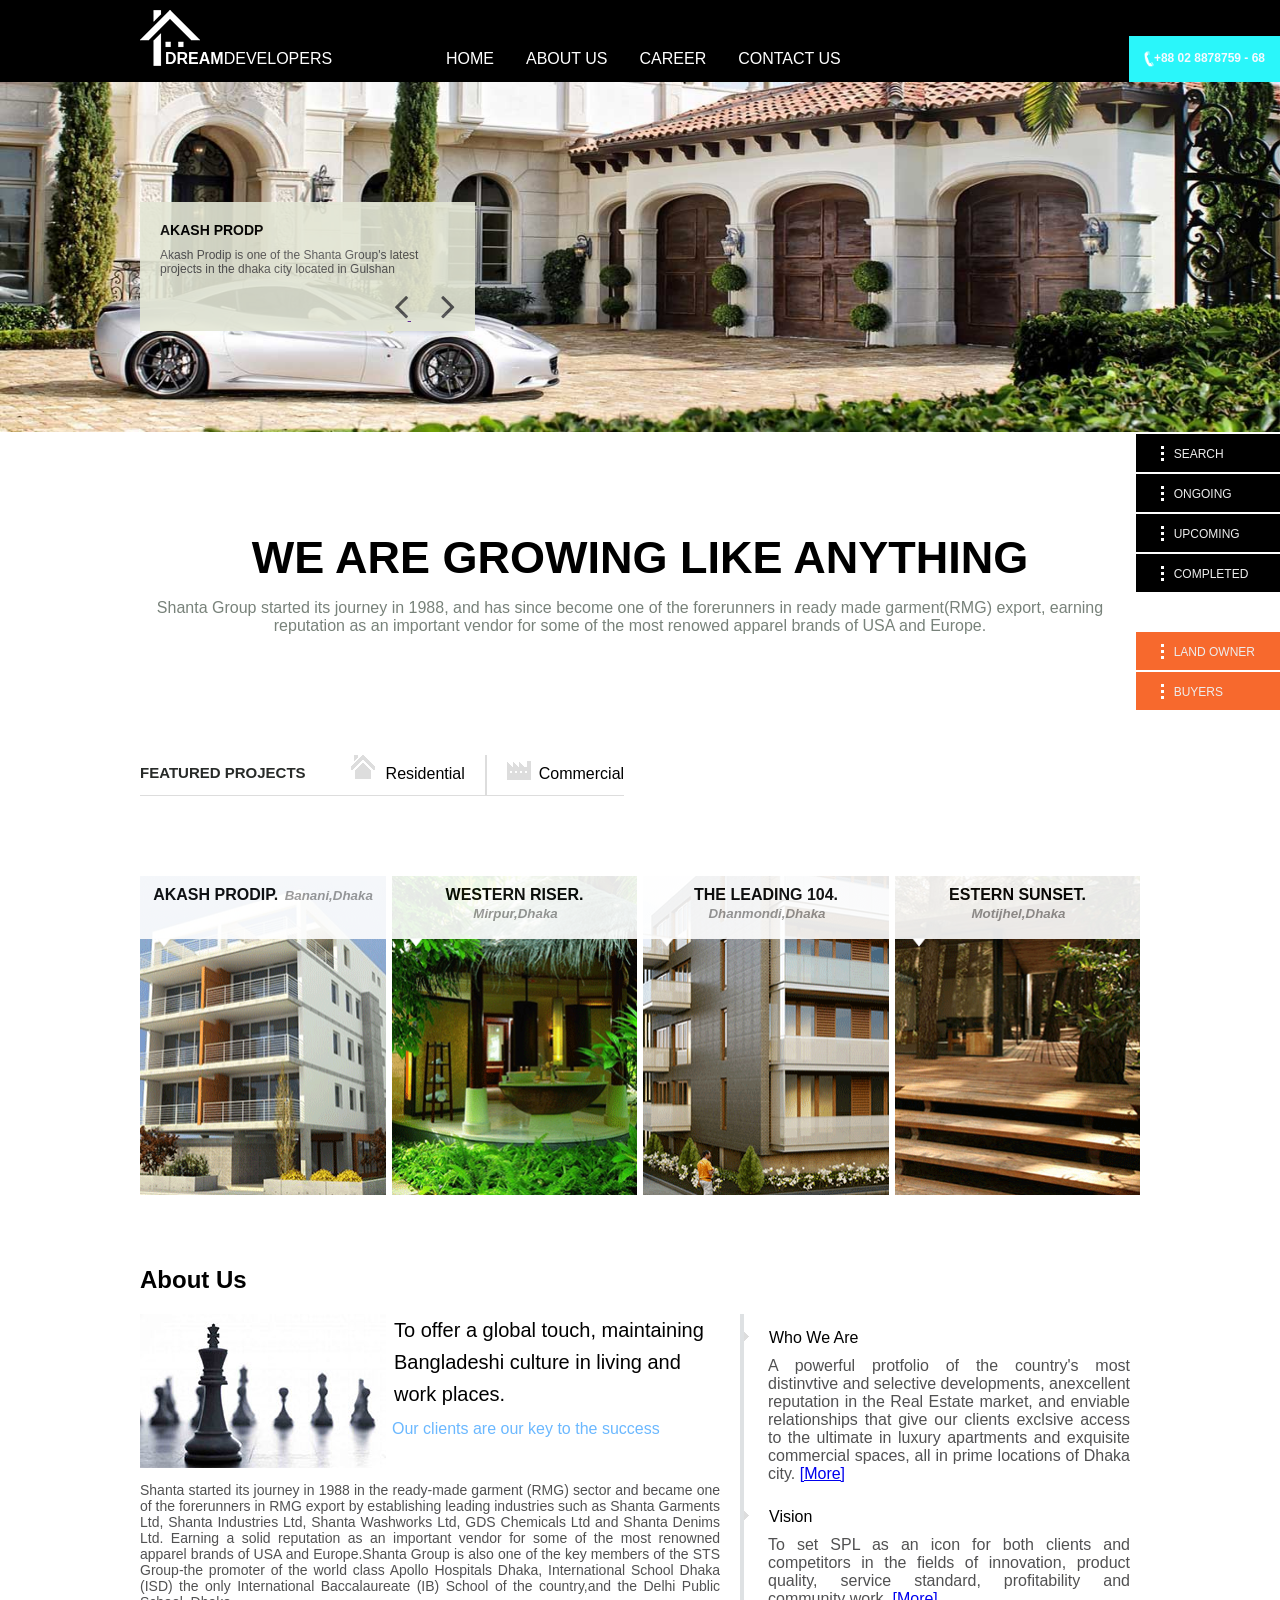
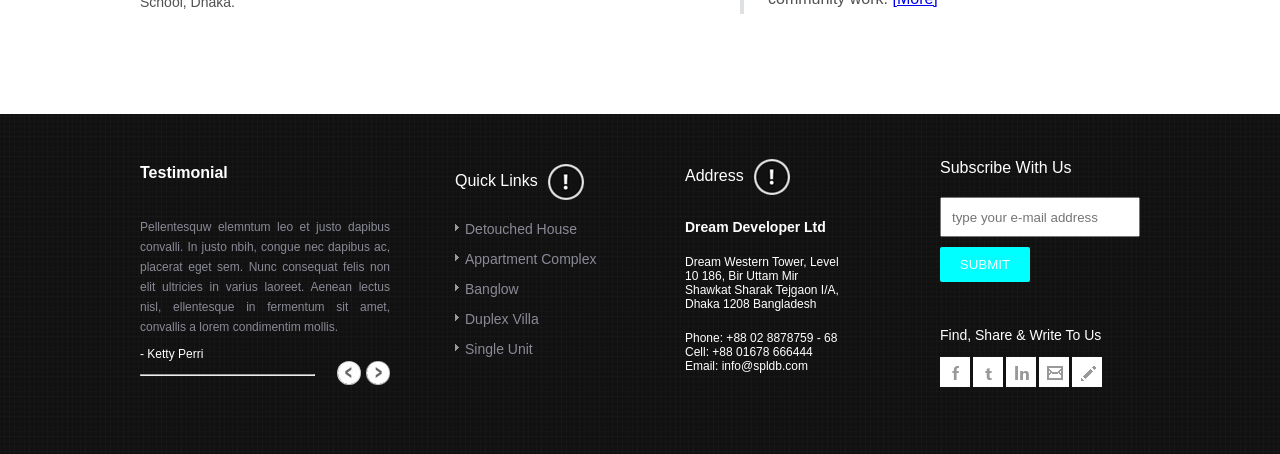
<file: index.html>
<!DOCTYPE html>
<html lang="en">

<head>
    <meta charset="UTF-8">
    <meta name="viewport" content="width=device-width, initial-scale=1.0">
    <title>Dream Developers</title>
    <link rel="stylesheet" href="style.css">
    <link rel="stylesheet" href="https://cdnjs.cloudflare.com/ajax/libs/font-awesome/4.7.0/css/font-awesome.min.css">
</head>
<body>
    <div class="navbar">
        <div class="container logo-container clearfix">
            <a href="">
             <div class="logo">
                    <img src="images/logo.png" alt="logo">
                    <div class="logo-head clearfix">
                        <div class="logo-bold">
                            DREAM
                        </div>
                        <div class="non-bold">
                            DEVELOPERS
                        </div>
                    </div>
                <!-- logohead ends here -->
             </div>
             </a>
            <!-- logo ends here -->
            <div class="sub-nav clearfix">
                <ul class="nav-items">
                    <li><a href="">HOME</a></li>
                    <li><a href="">ABOUT US</a></li>
                    <li><a href="">CAREER</a></li>
                    <li><a href="">CONTACT US</a></li>

                </ul>
            </div>
            <!-- sub-nav ends here -->
        </div>
        <!-- whole clearfix ends here -->

        <!-- number container starts from here -->
        <div class="num-container">
            <div class="clearfix">
                <img src="images/tel-no.png" alt="phone no">
                <div class="number">
                    <a href="tel:+88028878759-68">+88 02 8878759 - 68 </a>
                </div>
            </div>
        </div>
        <!-- number container ends here -->
    </div>
    <!-- navbar ends here -->

    <!-- <div class="slider"> -->
    <div class="slider-image">

        <div class="container">
            <div class="para">
                <div class="slider-para-header">
                    AKASH PRODP
                </div>
                <!-- para header ends here -->
                <div class="slider-para ">
                    Akash Prodip is one of the Shanta Group's latest
                    projects in the dhaka city located in Gulshan
                    <div class="clearfix">
                        <div class="icon">
                            <a href=""><i class="fa fa-angle-left" style="font-size:40px;  color:#515152;"></i>
                            </a>
                            <a href="">
                                <i class="fa fa-angle-right"
                                    style=" margin-left:30px; font-size:40px;  color:#515152;"></i>
                            </a>
                        </div>
                    </div>
                    <!-- clearfix ends here -->
                </div>
                <!-- slider-para ends here -->
            </div>
        </div>
        <!-- para class entered here -->
    </div>
    <!-- </div> -->
    <!-- slider class ends here -->


    <!-- main heading starts from here -->
    <div class="main-heading ">

        <div class="container">
            <div class="intro">WE ARE GROWING LIKE ANYTHING</div>

            <div class="intro-para">
                Shanta Group started its journey in 1988, and has since become one of the forerunners in ready made
                garment(RMG) export,
                earning reputation as an important vendor for some of the most renowed apparel brands of USA and Europe.
            </div>
        </div>
        <!-- container class ends here-->
        <div class="sidebar clearfix">

            <div class="black-sidebar">
            <ul>
                 <li>
                   <a href="#"> 
                     <img src="images/side-menu-list-style.png" alt="">
                     <span>SEARCH</span>
                   </a>     
                 </li>
                 <li>
                    <a href="#"> 
                      <img src="images/side-menu-list-style.png" alt="">
                      <span>ONGOING</span>
                    </a>     
                  </li>
                  <li>
                    <a href="#"> 
                      <img src="images/side-menu-list-style.png" alt="">
                      <span>UPCOMING</span>
                    </a>     
                  </li>
                  <li>
                    <a href="#"> 
                      <img src="images/side-menu-list-style.png" alt="">
                      <span>COMPLETED</span>
                    </a>     
                  </li>    
            </div>
            <!-- black-sidebar div ends here -->
             
              <!-- this section is incomplete Due to some unclear -->
                 <!-- container class ends here-->
            <div class="orange-sidebar">
            <ul>
                 <li>
                   <a href="#"> 
                     <img src="images/side-menu-list-style.png" alt="">
                     <span>LAND OWNER</span>
                   </a>     
                 </li>
                 <li>
                    <a href="#"> 
                      <img src="images/side-menu-list-style.png" alt="">
                      <span>BUYERS</span>
                    </a>     
                  </li>
            </div>
            <!-- orange -sidebar div ends here -->
            </ul>
        </div>
        <!-- sidebar ends here  -->
    </div>
    <!-- main heading ends here -->
    
    <!-- featured-project starts from here -->
     <div class="container">
       <div class="featured-project clearfix">

        <div class="project-head">
            FEATURED PROJECTS
        </div>
        <div class="residential clearfix">
            <div class="residential-head">
        </div>
        <span>Residential</span>
        </div>
            <div class="commercial clearfix">
                <div class="commercial-head">     
            </div>
            <span>Commercial</span>
            </div>
        </div>
         <!-- featured-project ends here -->
     </div>
    <!-- container ends here -->
    
    <!-- card starts from here -->
    <div class="container">
      <div class="card-option clearfix">
          <!-- building-1 -->
        <div class="card">
           <img src="images/building1.png" alt="building-1" class="card-image">
           <img src="images/play.png" alt="play" class="play">
           <div class="heading">
             AKASH PRODIP. 
             <small>Banani,Dhaka</small>
           </div>
           <div class="overlay">
            <img src="images/explore.png" alt="explore">
          </div>
        </div>
        <!-- building-2 -->
        <div class="card">
          <img src="images/building2.png" alt="building-2" class="card-image">
          <img src="images/play.png" alt="play" class="play">
          <div class="heading">
              WESTERN RISER.
               <small>Mirpur,Dhaka</small>
            </div>
            <div class="overlay">
              <img src="images/explore.png" alt="explore">
            </div>
       </div>
  
  
       <!-- building-3 -->
       <div class="card">
          <img src="images/building3.png" alt="building-3" class="card-image">
          <img src="images/play.png" alt="play" class="play">
          <div class="heading">
          THE LEADING 104.
          <small>Dhanmondi,Dhaka</small>
            </div>
            <div class="overlay">
              <img src="images/explore.png" alt="explore">
            </div>
       </div>
       <!-- building-4 -->
       <div class="card">
          <img src="images/building4.png" alt="building-4" class="card-image">
          <img src="images/play.png" alt="play" class="play">
          <div class="heading">
               ESTERN SUNSET.
              <small>Motijhel,Dhaka</small>
            </div>
            <div class="overlay">
              <img src="images/explore.png" alt="explore">
            </div>
       </div>
      </div>
      <!-- card ends here -->
    </div>
       <!-- container ends here -->

    <!-- About us container starts from here -->
    <div class="Aboutus container">
        <h2> About Us </h2>
        <!-- full about us clearfix -->
        <div class="clearfix">
            <!-- left side container starts from here -->
            <div class="leftside">
                <div class="clearfix">
                    <div class="aboutimage">
                        <img src="images/about-us.jpg" alt="">
                    </div>
                    <div class="aboutheading">
                        <div class="paraone">
                            To offer a global touch,
                            maintaining Bangladeshi culture
                            in living and work places.
                        </div>
                        <!-- para one class ends here -->
                        <div class="paratwo">
                            Our clients are our key to the success
                        </div>
                    </div>
                </div>
                <div class="para">
                    Shanta started its journey in 1988 in the ready-made garment (RMG) sector
                    and became one of the forerunners in RMG export by establishing leading industries
                    such as Shanta Garments Ltd, Shanta Industries Ltd, Shanta Washworks Ltd, GDS Chemicals
                    Ltd and Shanta Denims Ltd. Earning a solid reputation as an important vendor for some of
                    the most renowned apparel brands of USA and Europe.Shanta Group is also one of the key members
                    of the STS Group-the promoter of the world class Apollo Hospitals Dhaka, International School Dhaka
                    (ISD)
                    the only International Baccalaureate (IB) School of the country,and the Delhi Public School,
                    Dhaka.
                </div>
            </div>
            <!-- left side container ends here -->
            <!-- right side container starts from here -->
            <div class="rightside">
                <div class="imagetitle clearfix ">
                    <img src="images/about-us-list-style.jpg" alt="">
                    <div class="p1">
                        Who We Are
                    </div>
                </div>
                <!-- imagetitle ends here -->
                <div class="info1">
                    A powerful protfolio of the country's most distinvtive and selective developments, anexcellent
                    reputation
                    in the Real Estate market, and enviable relationships that give our clients exclsive access to the
                    ultimate
                    in luxury apartments and exquisite commercial spaces, all in prime locations of Dhaka city.
                    <a href="#">[More]</a>
                </div>
                <!-- info1 ends here -->
                <div class="imagetitle clearfix">
                    <img src="images/about-us-list-style.jpg" alt="">
                    <div class="p1">Vision</div>
                </div>
                <!-- imagetitle ends here -->
                <div class="info1">
                    To set SPL as an icon for both clients and competitors in the fields of innovation, product
                    quality,
                    service standard, profitability and community work.
                    <a href="#">[More]</a>
                </div>
                <!-- info1 ends here -->
            </div>
            <!-- vertical ends here -->
        </div>
        <!-- right side container ends here -->
    </div>
    <!-- whole clearfix ends here -->
    </div>
     <!-- About us ends here -->

  <!-- footer starts from here -->
   
 <!-- footer starts from here -->
 <div class="footer">
  <div class="container clearfix footer-card">
  <div class="testimonial">
      <div class="head">
          Testimonial
      </div>  
      <div class="testimonial-para">
      Pellentesquw elemntum leo et justo dapibus convalli. In justo
      nbih, congue nec dapibus ac, placerat eget sem. Nunc consequat felis non elit ultricies in varius  laoreet. Aenean lectus nisl, ellentesque in fermentum sit amet, convallis a lorem condimentim mollis.
      </div>
      <div class="ketty">
          - Ketty Perri
      </div>
      <div class="last clearfix">
              <hr>
      <div class="btn-image clearfix">
        <div class="left">
          <a href="#">
          <img src="images/left-arrow.jpg" alt="">
          </a>
        </div>
        <div class="right">
          <a href="#">
          <img src="images/right-arrow.jpg" alt="">
          </a>
        </div>   
         </div> 
      </div>
  </div>
  <!-- testimonial ends here -->
<div class="quick-links">    
<div class="clearfix">
  <div class="heading">
      Quick Links
  </div>
  <div class="quick-image">     
      <img src="images/exclm-sign.png" alt="exclm-sign">
  </div>
</div>
<!-- clearfix ends here -->
  <div class="links clearfix">
     <a href="#">
      <div class="images">
        <div class="image-heading">  
             Detouched House
         </div>
      </div>
     </a>
  </div>
  <div class="links clearfix">
      <a href="#">
       <div class="images">
         <div class="image-heading">  
              Appartment Complex
          </div>
       </div>
      </a>
   </div>
   <div class="links clearfix">
      <a href="#">
       <div class="images">
         <div class="image-heading">  
              Banglow
          </div>
       </div>
      </a>
   </div>
   <div class="links clearfix">
      <a href="#">
       <div class="images">
         <div class="image-heading">  
              Duplex Villa
          </div>
       </div>
      </a>
   </div>

   <div class="links clearfix">
      <a href="#">
       <div class="images">
         <div class="image-heading">  
              Single Unit
          </div>
       </div>
      </a>
   </div>   
</div>
<!-- quick-links ends here -->
<div class="address">
  <div class="clearfix">
      <div class="heading">
        Address
      </div>
      <div class="address-image">          
          <img src="images/exclm-sign.png" alt="exclm-sign">
      </div>
    </div>
    <!-- clearfix ends here -->
    <div class="address-details">
      <div class="address-heading">  
          Dream Developer Ltd
      </div>        
      <div class="address-para">
      Dream Western Tower, Level 10
      186, Bir Uttam Mir Shawkat Sharak
      Tejgaon I/A, Dhaka 1208 Bangladesh
      </div>
    </div>
    <div class="contact-details">
      Phone: +88 02 8878759 - 68
      Cell: +88 01678 666444
      Email: info@spldb.com
    </div>
</div>
<!-- address ends here -->
<div class="subscribe">
  Subscribe With Us
<input type="email" name="email" id="" placeholder="type your e-mail address">
<a href="#">
  <button type="submit">
      SUBMIT
  </button>
</a> 
<div class="social">
  Find, Share & Write To Us
  <div class="social-icon ">
    <ul class="clearfix">
      <li>
       <a href="#" class="fb">
       </a>
      </li>
      <li>
         <a href="#" class="tw">
         </a>
      </li>
      <li>
          <a href="#" class="lk">
          </a>
       </li>
      <li>
          <a href="mailto:info@spldb.com" class="em">
          </a>
      </li>
      <li>
          <a href="" class="ed">
          </a>
      </li>
    </ul>
  </div>
  <!-- social-icon ends here -->
</div>
<!-- social ends here -->
</div>
<!-- subscribe ends here -->
</div>
</div>
<!-- footer ends here -->
    <!-- testimonial ends here -->
    </div>
    <!-- footer card ends here  -->
  </div>
  <!-- footer ends here -->  
</body>
</html>
</file>
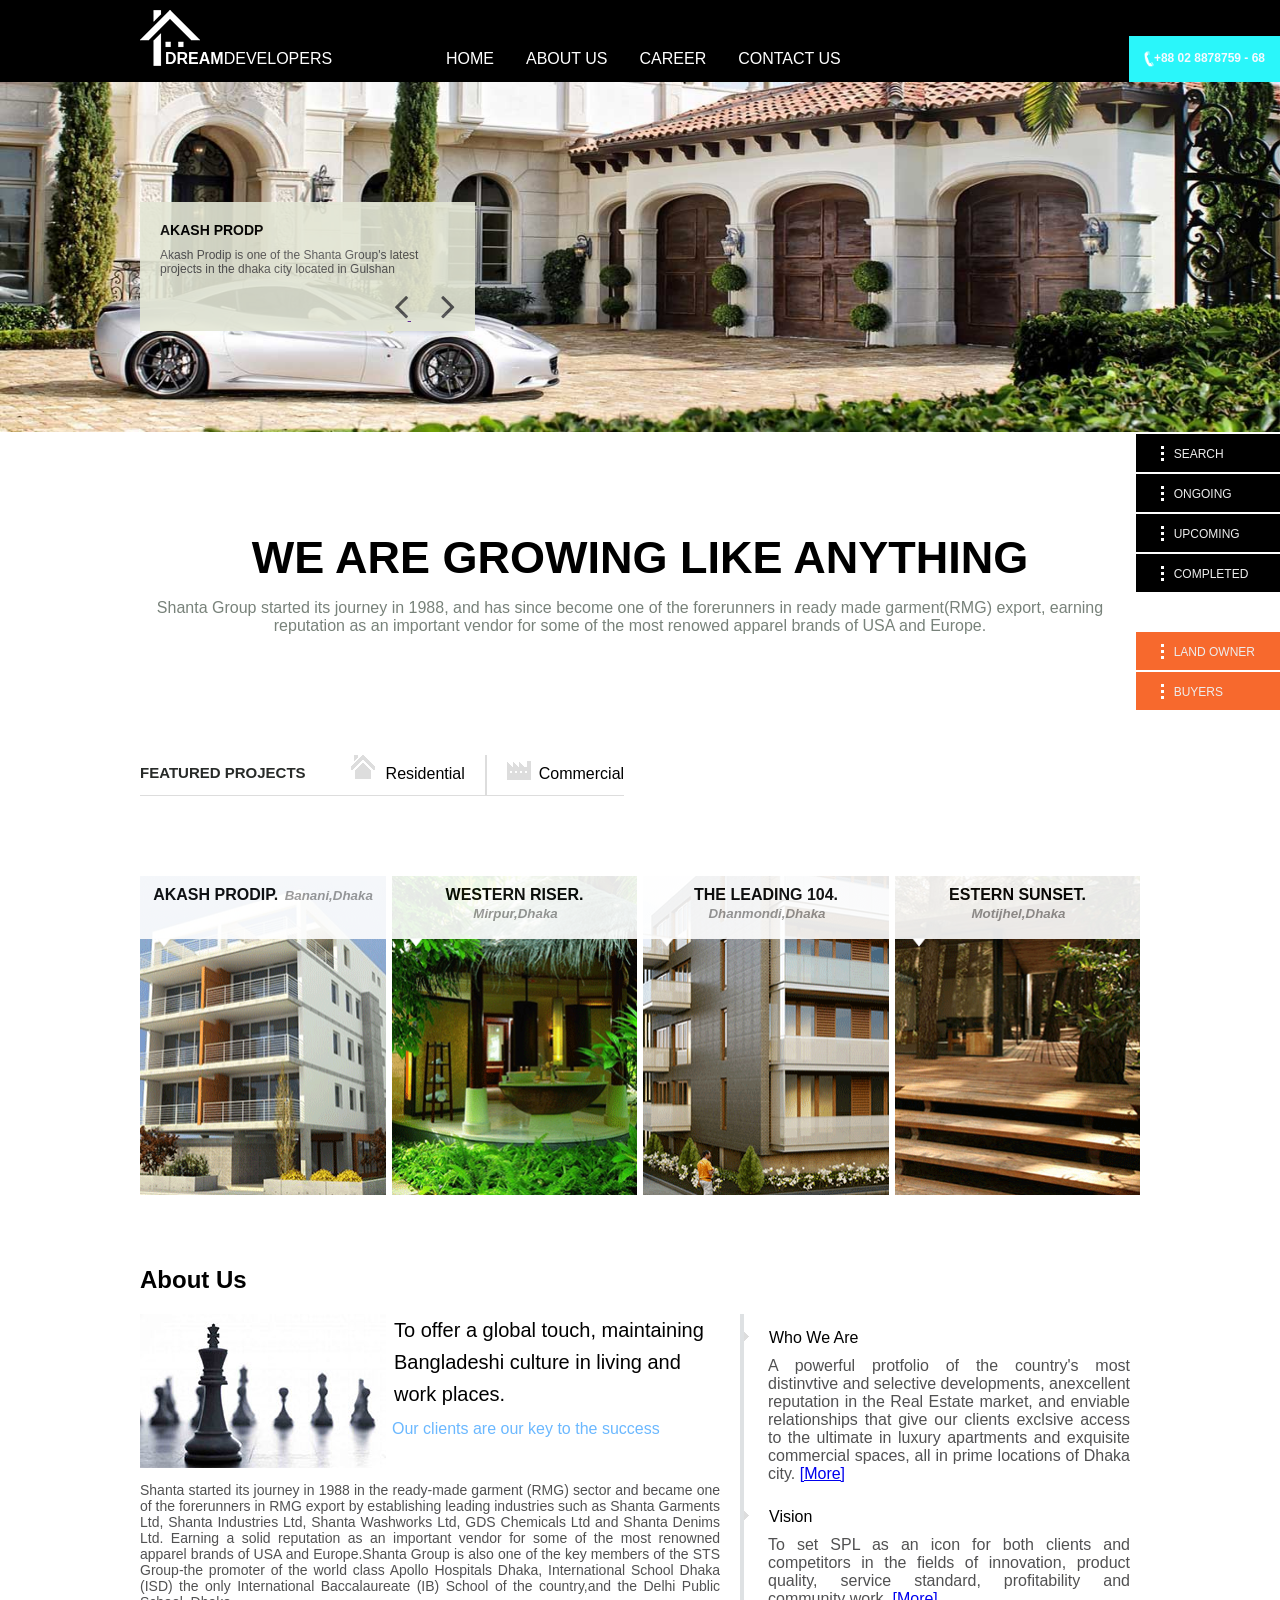
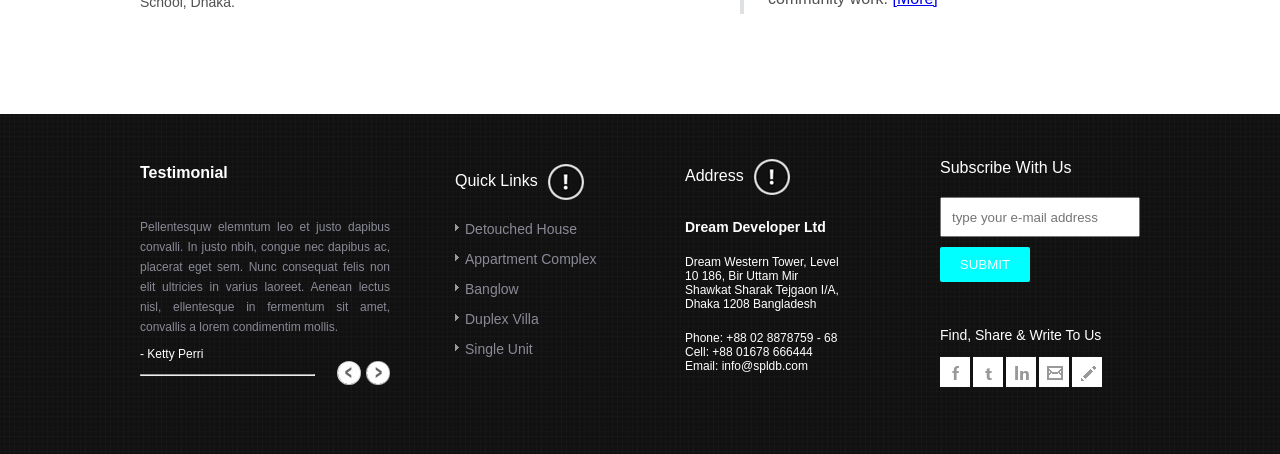
<file: home.html>
<!DOCTYPE html>
<html lang="en">

<head>
    <meta charset="UTF-8">
    <meta name="viewport" content="width=device-width, initial-scale=1.0">
    <title>Dream Developers</title>
    <link rel="stylesheet" href="style.css">
    <link rel="stylesheet" href="https://cdnjs.cloudflare.com/ajax/libs/font-awesome/4.7.0/css/font-awesome.min.css">
</head>

<body>



    <div class="navbar">
        <div class="container logo-container clearfix">
            <a href="">
             <div class="logo">
                    <img src="images/logo.png" alt="logo">
                    <div class="logo-head clearfix">
                        <div class="logo-bold">
                            DREAM
                        </div>
                        <div class="non-bold">
                            DEVELOPERS
                        </div>
                    </div>
                <!-- logohead ends here -->
             </div>
             </a>
            <!-- logo ends here -->
            <div class="sub-nav clearfix">
                <ul class="nav-items">
                    <li><a href="">HOME</a></li>
                    <li><a href="">ABOUT US</a></li>
                    <li><a href="">CAREER</a></li>
                    <li><a href="">CONTACT US</a></li>

                </ul>
            </div>
            <!-- sub-nav ends here -->
        </div>
        <!-- whole clearfix ends here -->

        <!-- number container starts from here -->
        <div class="num-container">
            <div class="clearfix">
                <img src="images/tel-no.png" alt="phone no">
                <div class="number">
                    <a href="tel:+88028878759-68">+88 02 8878759 - 68 </a>
                </div>
            </div>
        </div>
        <!-- number container ends here -->
    </div>
    <!-- navbar ends here -->

    <!-- <div class="slider"> -->
    <div class="slider-image">

        <div class="container">
            <div class="para">
                <div class="slider-para-header">
                    AKASH PRODP
                </div>
                <!-- para header ends here -->
                <div class="slider-para ">
                    Akash Prodip is one of the Shanta Group's latest
                    projects in the dhaka city located in Gulshan
                    <div class="clearfix">
                        <div class="icon">
                            <a href=""><i class="fa fa-angle-left" style="font-size:40px;  color:#515152;"></i>
                            </a>
                            <a href="">
                                <i class="fa fa-angle-right"
                                    style=" margin-left:30px; font-size:40px;  color:#515152;"></i>
                            </a>
                        </div>
                    </div>
                    <!-- clearfix ends here -->
                </div>
                <!-- slider-para ends here -->
            </div>
        </div>
        <!-- para class entered here -->
    </div>
    <!-- </div> -->
    <!-- slider class ends here -->


    <!-- main heading starts from here -->
    <div class="main-heading ">

        <div class="container">
            <div class="intro">WE ARE GROWING LIKE ANYTHING</div>

            <div class="intro-para">
                Shanta Group started its journey in 1988, and has since become one of the forerunners in ready made
                garment(RMG) export,
                earning reputation as an important vendor for some of the most renowed apparel brands of USA and Europe.
            </div>
        </div>
        <!-- container class ends here-->
        <div class="sidebar clearfix">

            <div class="black-sidebar">
            <ul>
                 <li>
                   <a href="#"> 
                     <img src="images/side-menu-list-style.png" alt="">
                     <span>SEARCH</span>
                   </a>     
                 </li>
                 <li>
                    <a href="#"> 
                      <img src="images/side-menu-list-style.png" alt="">
                      <span>ONGOING</span>
                    </a>     
                  </li>
                  <li>
                    <a href="#"> 
                      <img src="images/side-menu-list-style.png" alt="">
                      <span>UPCOMING</span>
                    </a>     
                  </li>
                  <li>
                    <a href="#"> 
                      <img src="images/side-menu-list-style.png" alt="">
                      <span>COMPLETED</span>
                    </a>     
                  </li>    
            </div>
            <!-- black-sidebar div ends here -->

             
              <!-- this section is incomplete Due to some unclear -->

                 <!-- container class ends here-->

            <div class="orange-sidebar">
            <ul>
                 <li>
                   <a href="#"> 
                     <img src="images/side-menu-list-style.png" alt="">
                     <span>LAND OWNER</span>
                   </a>     
                 </li>
                 <li>
                    <a href="#"> 
                      <img src="images/side-menu-list-style.png" alt="">
                      <span>BUYERS</span>
                    </a>     
                  </li>

            </div>
            <!-- orange -sidebar div ends here -->
            

            </ul>
        </div>
        <!-- sidebar ends here  -->
    </div>
    <!-- main heading ends here -->


    <!-- featured-project starts from here -->
     <div class="container">
       <div class="featured-project clearfix">

        <div class="project-head">
            FEATURED PROJECTS
        </div>
        <div class="residential clearfix">
            <div class="residential-head">
        </div>
        <span>Residential</span>
        </div>
            <div class="commercial clearfix">
                <div class="commercial-head">     
            </div>
            <span>Commercial</span>
            </div>
        </div>
         <!-- featured-project ends here -->
     </div>
    <!-- container ends here -->
    
    <!-- card starts from here -->
    <div class="container">
      <div class="card-option clearfix">
          <!-- building-1 -->
        <div class="card">
           <img src="images/building1.png" alt="building-1" class="card-image">
           <img src="images/play.png" alt="play" class="play">
           <div class="heading">
             AKASH PRODIP. 
             <small>Banani,Dhaka</small>
           </div>
           <div class="overlay">
            <img src="images/explore.png" alt="explore">
          </div>
        </div>
  
  
        <!-- building-2 -->
        <div class="card">
          <img src="images/building2.png" alt="building-2" class="card-image">
          <img src="images/play.png" alt="play" class="play">
          <div class="heading">
              WESTERN RISER.
               <small>Mirpur,Dhaka</small>
            </div>
            <div class="overlay">
              <img src="images/explore.png" alt="explore">
            </div>
       </div>
  
  
       <!-- building-3 -->
       <div class="card">
          <img src="images/building3.png" alt="building-3" class="card-image">
          <img src="images/play.png" alt="play" class="play">
          <div class="heading">
          THE LEADING 104.
          <small>Dhanmondi,Dhaka</small>
            </div>
            <div class="overlay">
              <img src="images/explore.png" alt="explore">
            </div>
       </div>
  
  
       <!-- building-4 -->
       <div class="card">
          <img src="images/building4.png" alt="building-4" class="card-image">
          <img src="images/play.png" alt="play" class="play">
          <div class="heading">
               ESTERN SUNSET.
              <small>Motijhel,Dhaka</small>
            </div>
            <div class="overlay">
              <img src="images/explore.png" alt="explore">
            </div>
       </div>
  
  
      </div>
      <!-- card ends here -->
    </div>
       <!-- container ends here -->
  

    <!-- About us container starts from here -->
    <div class="Aboutus container">
        <h2> About Us </h2>
        <!-- full about us clearfix -->
        <div class="clearfix">
            <!-- left side container starts from here -->
            <div class="leftside">
                <div class="clearfix">
                    <div class="aboutimage">
                        <img src="images/about-us.jpg" alt="">
                    </div>
                    <div class="aboutheading">
                        <div class="paraone">

                            To offer a global touch,
                            maintaining Bangladeshi culture
                            in living and work places.
                        </div>
                        <!-- para one class ends here -->
                        <div class="paratwo">
                            Our clients are our key to the success
                        </div>
                    </div>
                </div>
                <div class="para">
                    Shanta started its journey in 1988 in the ready-made garment (RMG) sector
                    and became one of the forerunners in RMG export by establishing leading industries
                    such as Shanta Garments Ltd, Shanta Industries Ltd, Shanta Washworks Ltd, GDS Chemicals
                    Ltd and Shanta Denims Ltd. Earning a solid reputation as an important vendor for some of
                    the most renowned apparel brands of USA and Europe.Shanta Group is also one of the key members
                    of the STS Group-the promoter of the world class Apollo Hospitals Dhaka, International School Dhaka
                    (ISD)
                    the only International Baccalaureate (IB) School of the country,and the Delhi Public School,
                    Dhaka.
                </div>
            </div>
            <!-- left side container ends here -->

            <!-- right side container starts from here -->
            <div class="rightside">

                <div class="imagetitle clearfix ">
                    <img src="images/about-us-list-style.jpg" alt="">
                    <div class="p1">
                        Who We Are
                    </div>
                </div>
                <!-- imagetitle ends here -->

                <div class="info1">
                    A powerful protfolio of the country's most distinvtive and selective developments, anexcellent
                    reputation
                    in the Real Estate market, and enviable relationships that give our clients exclsive access to the
                    ultimate
                    in luxury apartments and exquisite commercial spaces, all in prime locations of Dhaka city.
                    <a href="#">[More]</a>
                </div>
                <!-- info1 ends here -->

                <div class="imagetitle clearfix">
                    <img src="images/about-us-list-style.jpg" alt="">
                    <div class="p1">Vision</div>
                </div>
                <!-- imagetitle ends here -->

                <div class="info1">
                    To set SPL as an icon for both clients and competitors in the fields of innovation, product
                    quality,
                    service standard, profitability and community work.
                    <a href="#">[More]</a>
                </div>
                <!-- info1 ends here -->
            </div>
            <!-- vertical ends here -->
        </div>
        <!-- right side container ends here -->
    </div>
    <!-- whole clearfix ends here -->
    </div>
     <!-- About us ends here -->

  <!-- footer starts from here -->
   
 <!-- footer starts from here -->
 <div class="footer">

  <div class="container clearfix footer-card">

  <div class="testimonial">

      <div class="head">
          Testimonial
      </div>  
      <div class="testimonial-para">
      Pellentesquw elemntum leo et justo dapibus convalli. In justo
      nbih, congue nec dapibus ac, placerat eget sem. Nunc consequat felis non elit ultricies in varius  laoreet. Aenean lectus nisl, ellentesque in fermentum sit amet, convallis a lorem condimentim mollis.
      </div>
      <div class="ketty">
          - Ketty Perri
      </div>

      <div class="last clearfix">

              <hr>

      <div class="btn-image clearfix">
        <div class="left">
          <a href="#">
          <img src="images/left-arrow.jpg" alt="">
          </a>
        </div>

        <div class="right">
          <a href="#">
          <img src="images/right-arrow.jpg" alt="">
          </a>
        </div>
      
         </div> 


      </div>

  </div>
  <!-- testimonial ends here -->



<div class="quick-links">    
<div class="clearfix">
  <div class="heading">
      Quick Links
  </div>
  <div class="quick-image">     
      <img src="images/exclm-sign.png" alt="exclm-sign">
  </div>
</div>
<!-- clearfix ends here -->

  <div class="links clearfix">
     <a href="#">
      <div class="images">
        <div class="image-heading">  
             Detouched House
         </div>
      </div>
     </a>
  </div>

  <div class="links clearfix">
      <a href="#">
       <div class="images">
         <div class="image-heading">  
              Appartment Complex
          </div>
       </div>
      </a>
   </div>


   <div class="links clearfix">
      <a href="#">
       <div class="images">
         <div class="image-heading">  
              Banglow
          </div>
       </div>
      </a>
   </div>


   <div class="links clearfix">
      <a href="#">
       <div class="images">
         <div class="image-heading">  
              Duplex Villa
          </div>
       </div>
      </a>
   </div>

   <div class="links clearfix">
      <a href="#">
       <div class="images">
         <div class="image-heading">  
              Single Unit
          </div>
       </div>
      </a>
   </div>   
</div>
<!-- quick-links ends here -->


<div class="address">

  <div class="clearfix">
      <div class="heading">
        Address
      </div>

      <div class="address-image">
          
          <img src="images/exclm-sign.png" alt="exclm-sign">

      </div>
    </div>
    <!-- clearfix ends here -->


    <div class="address-details">
      <div class="address-heading">  
          Dream Developer Ltd
      </div>
        
      <div class="address-para">
      Dream Western Tower, Level 10
      186, Bir Uttam Mir Shawkat Sharak
      Tejgaon I/A, Dhaka 1208 Bangladesh
      </div>

    </div>

    <div class="contact-details">
      Phone: +88 02 8878759 - 68
      Cell: +88 01678 666444
      Email: info@spldb.com
    </div>
</div>
<!-- address ends here -->


<div class="subscribe">

  Subscribe With Us

<input type="email" name="email" id="" placeholder="type your e-mail address">
<a href="#">
  <button type="submit">
      SUBMIT
  </button>
</a> 


<div class="social">
  Find, Share & Write To Us

  <div class="social-icon ">

    <ul class="clearfix">

      <li>
       <a href="#" class="fb">
       </a>
      </li>

      <li>
         <a href="#" class="tw">
         </a>
      </li>

      <li>
          <a href="#" class="lk">
          </a>
       </li>

      <li>
          <a href="mailto:info@spldb.com" class="em">
          </a>
      </li>

      <li>
          <a href="" class="ed">
          </a>
      </li>


    </ul>
  </div>
  <!-- social-icon ends here -->
</div>
<!-- social ends here -->

</div>
<!-- subscribe ends here -->
</div>

</div>
<!-- footer ends here -->

    <!-- testimonial ends here -->



























    </div>
    <!-- footer card ends here  -->










  </div>


  <!-- footer ends here -->


    
</body>

</html>
</file>
<file: style.css>
/* Some Default CSS style */
* {
  box-sizing: border-box;
}
body {
  font-family: Arial, Helvetica, sans-serif;
  background-color: white;
  margin: 0;
}
.clearfix::after {
  content: "";
  clear: both;
  display: table;
}
.container {
  width: 1000px;
  margin: 0 auto;
}
/* Default css ends here */
/* navbar section starts from here */
.navbar {
  background-color: black;
  position: relative;
}
.logo-container {
 position: relative;
}
.navbar .clearfix a {
  text-decoration: none;
  color: white;
}
.navbar .clearfix .logo {
 color: white;
 padding-top: 10px;
 float: left;
 position: relative;
 width: 250px;
}
.navbar .clearfix .logo .logo-head {
  float: left;
  position: absolute;
  top: 50px;
  left: 25px;
}
.navbar .clearfix .logo .logo-head .logo-bold {
  font-weight:bold;
  float: left;
}
.navbar .clearfix .logo .logo-head .non-bold {
  float: left;
}
.navbar .clearfix .sub-nav {
 float: left;
 width: 500px;
 margin-top: 20px;
 /* margin-left: 215px; */
}
.navbar .clearfix .sub-nav .nav-items li {  
  list-style-type: none;
}
.navbar .clearfix .sub-nav .nav-items li a {
  display: block;
  float: left;
  color: white;
  text-align: center;
  padding: 14px 16px;
  text-decoration: none;
}
.navbar .clearfix .sub-nav .nav-items li a:hover {
  background-color: #f7692d;
}
.navbar .num-container {
  color: white;
  float: left;
  background-color: #2af6fa;
  position: absolute;
  right: 0;
  bottom: 0;
  padding: 15px;
  align-items: center;
}
.navbar .num-container img{
  float: left;
  align-items: center;
  height: 16px;
}
.navbar .num-container .number {
  float: left;
  font-weight: bold; 
}
.navbar .num-container .number a{
  float: left;
  font-weight: bold; 
  font-size: 12px;
  text-decoration: none;
  color:#f7faff;
}
/* navbar section ends here */

/* slider starts from here */

.slider {
  width: 100%;
}
.slider-image {
  background: url('images/slider-bg.jpg') no-repeat ; 
  background-size: 100% 100%;
  height: 350px;
  position: relative;
  margin-bottom: 70px;
}
.slider-image .para {
  position: absolute;
  top: 120px;
  background-color: #e3e6d5;
  color: #515152;
  width: 335px;
  height: 129px;
  opacity: 0.9;
  padding: 20px;
  font-size: 12px;
}
.slider-image .container .para .slider-para-header {
  margin-bottom: 10px;
  color: black;
  font-weight: bold;
  font-size: 14px;
}
.slider-image .para .slider-para .clearfix .icon {
  float: right;
  padding-top: 10px;
}
.slider .para .slider-para .clearfix a {
  text-decoration: none;
}
/* slider ends here */
/* main-heading section starts from here */
.main-heading {
 position: relative;
}
.main-heading .intro {
  text-align: center;
  font-weight: bold;
  font-size: 45px;
  padding-top: 30px;
  margin-bottom: 15px;
}
.main-heading .intro-para {
margin-bottom: 120px;
text-align: center; 
color: #78827a;
font-size: 16px;
padding-right: 20px;
}
.main-heading .sidebar {
 position: absolute;
 right: 0;
 top: -84px;
 margin-bottom: 50px;
}
.main-heading .sidebar .black-sidebar {
  margin-bottom: 40px;
}
.main-heading .sidebar .black-sidebar ul li a  {
  text-decoration: none;
  display: block;
  background-color: black;
  padding: 10px 25px;
  margin-bottom: 2px;
}
.main-heading .sidebar .black-sidebar ul li a span {
  color: #ededed;
  font-size: 12px;
  line-height: 10px;
  padding-left:5px ;
}
.main-heading .sidebar .black-sidebar ul li a img {
  height: 15px;
  vertical-align: middle;
}
.main-heading .sidebar .black-sidebar ul li {
  list-style: none;
}
.main-heading .sidebar .orange-sidebar ul li a  {
  text-decoration: none;
  display: block;
  background-color:  #f7692d;
  padding: 10px 25px;
  margin-bottom: 2px;
}
.main-heading .sidebar .orange-sidebar ul li a span {
  color: #ededed;
  font-size: 12px;
  line-height: 10px;
  padding-left:5px ;
}
.main-heading .sidebar .orange-sidebar ul li a img {
  height: 15px;
  vertical-align: middle;
}
.main-heading .sidebar .orange-sidebar ul li {
  list-style: none;
}
/* main-heading section ends here */


/* Featured Project starts from here */
.featured-project {
  margin-bottom: 80px;
  border-bottom: 1px solid #ddd;
  width: fit-content;
}
.featured-project .residential {
  float: left;
} 
.featured-project .commercial {
  float: left;
  border-left: 2px solid #ddd;
  margin-left:20px;
}
.featured-project .residential .residential-head {
  float: left;
}
.featured-project .commercial .commercial-head {
  float: left;
}
.featured-project .project-head {
  float: left;
  font-weight: bold;
  font-size: 15px;
  color: #282b29;
  padding-right: 25px;
  line-height: 35px;
}
.featured-project .residential .residential-head {
  float: left;
  background: url("images/residential.png");
  background-repeat: no-repeat;
  height: 40px;
  width: 24px;
  margin-left: 20px;
  vertical-align: middle;
}
.featured-project .residential span {
  float: left;
  margin-left: 11px;
  padding-top: 10px;
}
.featured-project .residential:hover .residential-head {
  background: url("images/residential.png");
  background-repeat: no-repeat;
  height: 40px;
  background-position: -24px 0px; 
  margin-left: 20px;
  color:#53c7fc;
}
.featured-project .residential:hover span {
  color:#53c7fc;
}
.featured-project .commercial .commercial-head {
  background: url("images/commercial.png") -24px 6px;
  background-repeat: no-repeat;
  width: 24px;
  height: 40px; 
  margin-left: 20px;
}
.featured-project .commercial:hover .commercial-head {
  float: left;
  background: url("images/commercial.png") 0 6px;
  background-repeat: no-repeat;
  height: 40px;
  width: 24px;    
  margin-left: 20px;
  color:#53c7fc;
}
.featured-project .commercial span {
  float: left;
  margin-left: 8px;
  padding-top: 10px;
}

.featured-project .commercial:hover span {
 color:#53c7fc;
}

/* Featured Project ends here */
/* Card-Option starts from here */
.card-option {
 margin: 70px -3px; 
}
.card-option .card {
 float: left;
 width: 25%;
 height: 320px;
 position: relative;
 padding: 0 3px;
}
.card-option .card .card-image {
  width: 100%;
}
.card-option .card .heading {
 position: absolute;
 top: 0;
 width: 246px;
 height: 63px;;
 background-color:White;
 opacity: 0.9;
 padding:10px;
 font-weight: bold;
 text-align: center;
}
.card-option .card .heading small {
color:#949393;
font-style: italic;
padding-left:2px;
}
.overlay img {
   position: absolute; 
   width: 246px;
   height:100%;
   display: none;
   top:0;       
 }
.card-option .card:hover .overlay img { 
   display: block;
   opacity: 0.9;
 }
 .card-option .card:hover .heading {
   display: none;
}
.card-option .card:hover .play {
  display: none;
}
.card-option .card .play {
 transform: rotate(90deg);
 position: absolute;
 top: 60px;
 left: 23px;
 height: 13px;
 width: 8px;
}
/* Card-Option ends from here */

/* About Us starts from here */
.Aboutus {
  margin-bottom: 100px;
}
.Aboutus h2 {
  margin-bottom: 20px;
}
/* left container starts from here */
.leftside {
  float: left;
  width: 60%;
  padding-right: 20px;
}
.leftside .aboutimage {
  float: left;
  width: 40%;
  margin-bottom: 10px;
}
.leftside .aboutheading {
  float: left;
  width: 60%;
}
.leftside .aboutheading .paraone {
  font-size: 20px;
  margin-left: 22px;
  margin-bottom: 10px;
  line-height: 1.6;
}
.leftside .para {
  color: #515152;
  font-size: 14px;
  text-align: justify;
}
.leftside .aboutheading .paratwo {
  color: #6bb8ff;
  margin-left: 20px;
}
/* left container style ends here */

/* right container style starts from here */
.rightside {
  border-left: 4px solid #dee1e3;
  float: left;
  height: 300px;
  width: 40%;
}
/* .rightcontainer .vertical {
  } */
.rightside .imagetitle {
  margin-top: 15px;
}
.rightside .imagetitle img {
  float: left;
  margin-top: 3px;
}
.rightside .imagetitle .p1 {
  float: left;
  margin-left: 20px;
  text-align: justify;
}
.rightside .info1 {
  padding: 10px;
  margin-left: 14px;
  color: #515152;
  text-align: justify;
}
/* right container style ends here */


/* About us Ends here */

/* footer starts from here */

.footer {
  background-image: url('images/footer-image.png'); 
  height: 340px;
}
.footer-card{
}
/* Testimonials starts from here */
.footer .testimonial{
  float: left;
  width: 25%; 
}
.footer .testimonial .head{
  color: white;
  padding-top: 50px;
  font-weight: bold;
}
.footer .testimonial .testimonial-para{
 padding-top: 35px;
 font-size: 12px;
 color: #8a8a97;
 text-align: justify;
 margin-bottom: 10px;
 line-height:20px;
}
.footer .testimonial .ketty{
  color: white;
  font-size: 12px;
}
.footer .testimonial .last hr{
float: left;
width: 175px;
color: #8a8a97;
margin-top: 13px;
}
.footer .testimonial .last .btn-image {
  float: right;
}
.footer .testimonial .last .btn-image .left{
 margin-left: 8px;
 float: left;
}
.footer .testimonial .last .btn-image .left a img{
  float: left;
  border-radius: 65%;
}
.footer .testimonial .last .btn-image .right{
  float: left; 
  margin-left: 5px;
}
/* Testimonials ends here */
/* Quick-Links starts from here */
.footer .quick-links{
  float: left;
  color: white;
  padding-left:65px;
  padding-top:50px;
  width: 25%;
}
.footer .quick-links .heading{
  float: left;
  line-height: 34px;
}
.footer .quick-links .quick-image{
  float: left;
  vertical-align: middle;
  padding-left: 10px;
}
.footer .quick-links .links{
  margin-top: 20px;
  margin-bottom: 20px;
}
.footer .quick-links .links a .images{
 float: left;
 background-image: url('images/play-small-grey.png');
 background-repeat: no-repeat;
}
.footer .quick-links .links a .images:hover{
  float: left;
  background-image: url('images/play-small.png');
  background-repeat: no-repeat;
}
.footer .quick-links .links a .images .image-heading{
  float: left;
  padding-left: 10px;
  font-size: 14px;
  line-height: 10px;
  color: #8a8a97;
}
 .footer .quick-links .links a .images .image-heading:hover{
  color:white;
}
 /* Quick-Links ends here */
 /* Address starts from here */
.footer .address{
  float: left;
  color: white;
  padding: 45px;
  width: 25%;
}
.footer .address .heading{
  float: left;
  line-height: 34px;
}
.footer .address  .address-image{
  float: left;
  vertical-align: middle;
  padding-left: 10px;
  margin-bottom: 20px;
}
.footer .address  .address-details .address-heading{
  margin-bottom: 20px;
  font-weight: bold;
  font-size: 14px;
}
.footer .address  .address-details .address-para{
  margin-bottom: 20px;
  font-size: 12px;
}
.footer .address  .contact-details {
  font-size: 12px;
}
 /* Subscribe starts from here */
.footer .subscribe{
  float:left;
  color: white;
  padding-top: 45px;
  padding-left: 50px;
  width: 25%;
}
.footer .subscribe input{
  margin-top: 20px;
  margin-bottom: 10px;
  height: 40px;
  width: 200px;
  padding:10px;
  text-align: left;
}
.footer .subscribe a button{
  background-color: aqua;
  border-radius: 2px;
  color:white;   
  height: 35px;
  width: 90px;
  border: none;
  margin-bottom: 45px;
}
.footer .subscribe .social {
  font-size: 14px;
}
.footer .subscribe .social .social-icon{
margin-left: -40px;
font-size: 14px;
}
.footer .subscribe .social .social-icon ul li{
  list-style: none;
  float: left;
}
.footer .subscribe .social .social-icon ul li .fb{
  float: left;
  text-decoration: none;
  background-image: url("images/facebook-icon.png");
  background-repeat: no-repeat;
  background-position: -32px 0px; 
  height: 30px;
  display: block;
  width: 30px;
}
.footer .subscribe .social .social-icon ul li .fb:hover{
  float: left;
  text-decoration: none;
  background-image: url("images/facebook-icon.png");
  background-repeat: no-repeat;
  background-position: 0px 0px; 
  height: 30px;
  display: block;
  width: 30px;
}
.footer .subscribe .social .social-icon ul li .tw{
  float: left;
  text-decoration: none;
  background-image: url("images/twitter-icon.png");
  background-repeat: no-repeat;
  background-position: -32px 0px; 
  height: 30px;
  display: block;
  width: 30px;
  margin-left: 3px;
}
.footer .subscribe .social .social-icon ul li .tw:hover{
  float: left;
  text-decoration: none;
  background-image: url("images/twitter-icon.png");
  background-repeat: no-repeat;
  background-position: 0px 0px; 
  height: 30px;
  display: block;
  width: 30px;
  margin-left: 3px;
}
.footer .subscribe .social .social-icon ul li .lk{
  float: left;
  text-decoration: none;
  background-image: url("images/linked-in-icon.png");
  background-repeat: no-repeat;
  background-position: -32px 0px; 
  height: 30px;
  display: block;
  width: 30px;
  margin-left: 3px;
}
.footer .subscribe .social .social-icon ul li .lk:hover{
  float: left;
  text-decoration: none;
  background-image: url("images/linked-in-icon.png");
  background-repeat: no-repeat;
  background-position: 0px 0px; 
  height: 30px;
  display: block;
  width: 30px;
  margin-left: 3px;
}
.footer .subscribe .social .social-icon ul li .em{
  float: left;
  text-decoration: none;
  background-image: url("images/mail-icon.png");
  background-repeat: no-repeat;
  background-position: -32px 0px; 
  height: 30px;
  display: block;
  width: 30px;
  margin-left: 3px;
}
.footer .subscribe .social .social-icon ul li .em:hover{
  float: left;
  text-decoration: none;
  background-image: url("images/mail-icon.png");
  background-repeat: no-repeat;
  background-position: 0px 0px; 
  height: 30px;
  display: block;
  width: 30px;
  margin-left: 3px;
}
.footer .subscribe .social .social-icon ul li .ed{
  float: left;
  text-decoration: none;
  background-image: url("images/edit-icon.png");
  background-repeat: no-repeat;
  background-position: -32px 0px; 
  height: 30px;
  display: block;
  width: 30px;
  margin-left: 3px;
}
.footer .subscribe .social .social-icon ul li .ed:hover{
  float: left;
  text-decoration: none;
  background-image: url("images/edit-icon.png");
  background-repeat: no-repeat;
  background-position: 0px 0px; 
  height: 30px;
  display: block;
  width: 30px;
  margin-left: 3px;
}
/* footer ends here */
</file>
